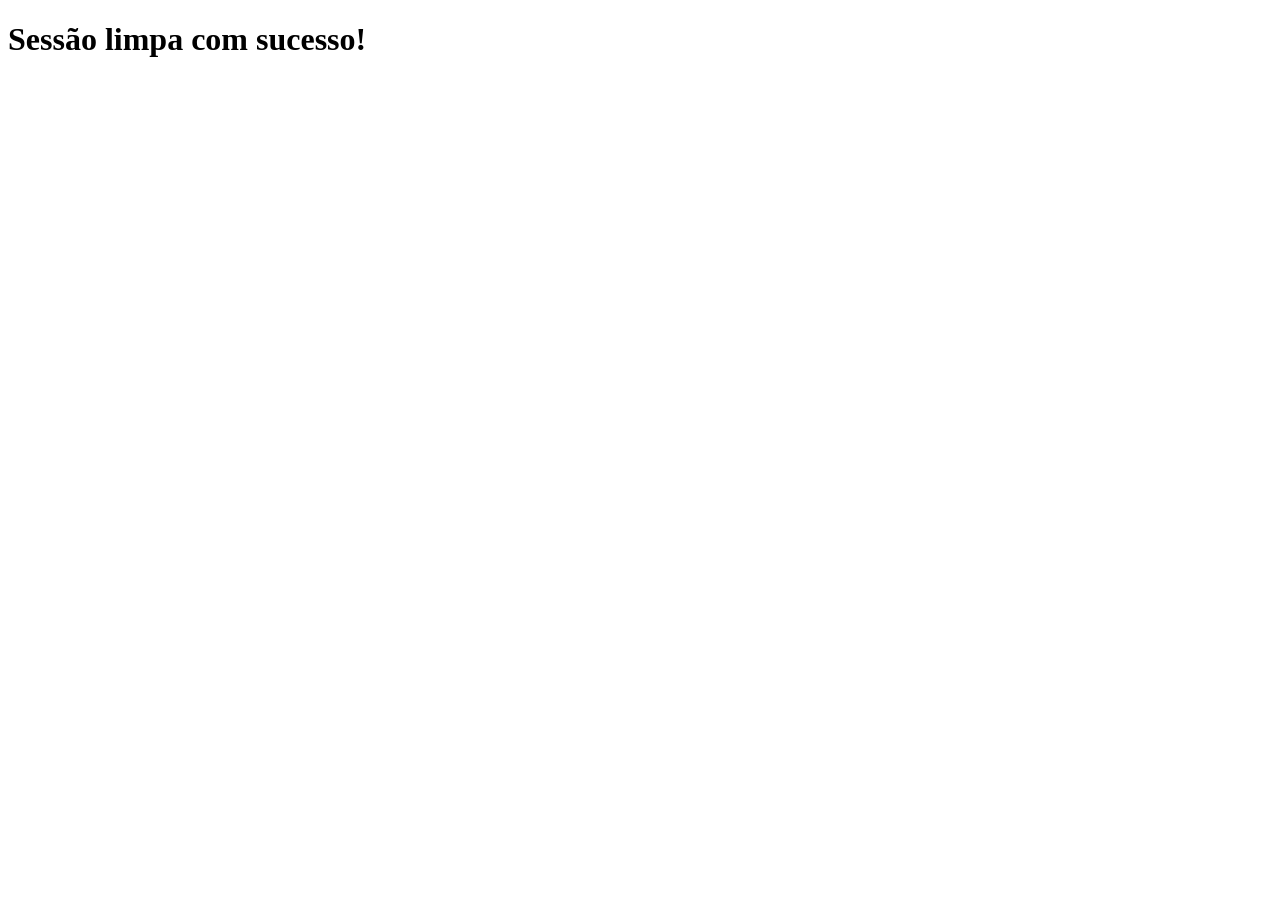
<file: projetoMysql/projeto_mysql/loja/templates/sessao_limpa.html>
<!DOCTYPE html>
<html lang="en">
<head>
  <meta charset="UTF-8">
  <meta name="viewport" content="width=device-width, initial-scale=1.0">
  <title>sessao limpa</title>
</head>
<body>
  <h1>Sessão limpa com sucesso!</h1>
</body>
</html>
</file>
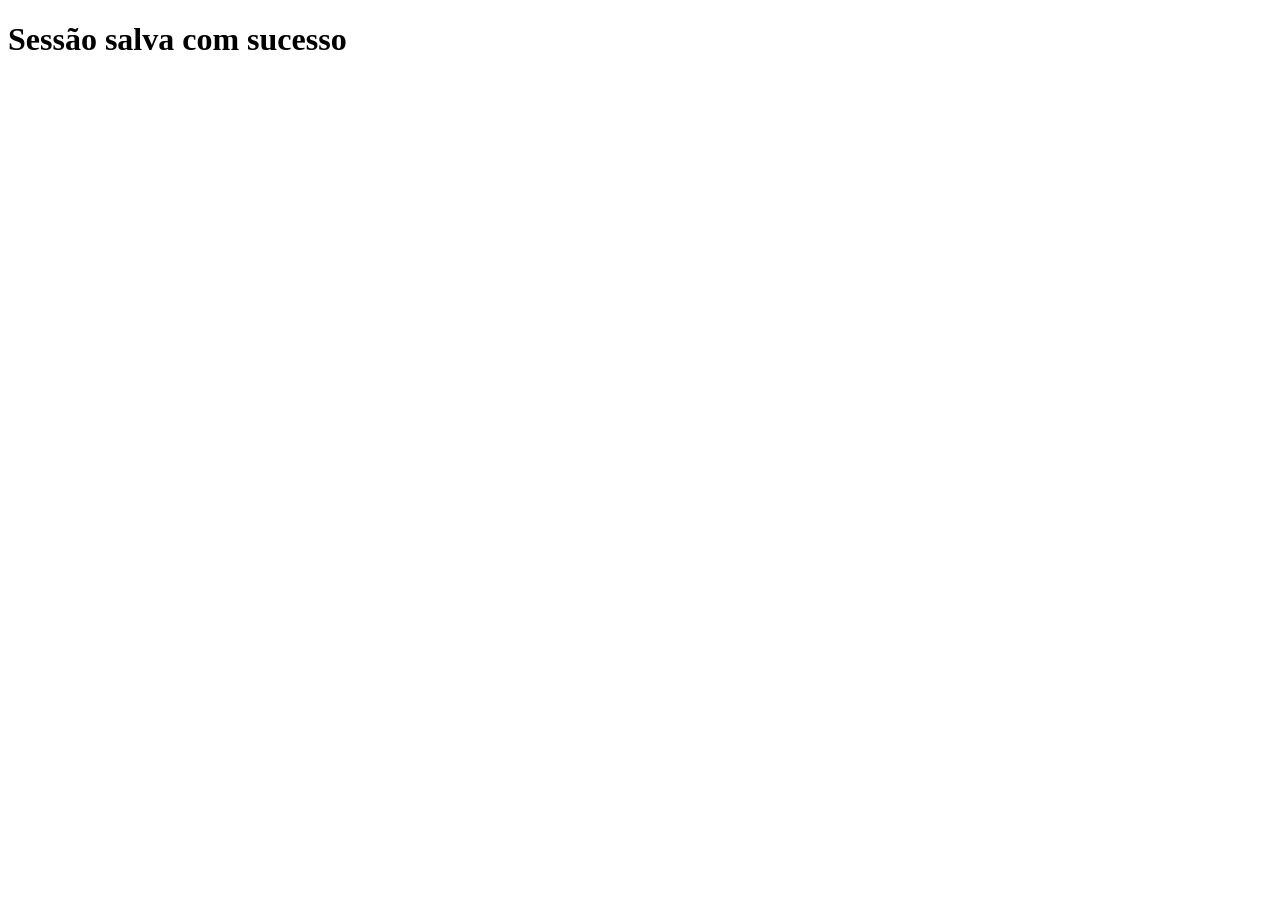
<file: projetoMysql/projeto_mysql/loja/templates/sessao_salva.html>
<!DOCTYPE html>
<html lang="en">
<head>
  <meta charset="UTF-8">
  <meta name="viewport" content="width=device-width, initial-scale=1.0">
  <title>Salva salva</title>
</head>
<body>
  <h1>Sessão salva com sucesso</h1>
</body>
</html>
</file>
